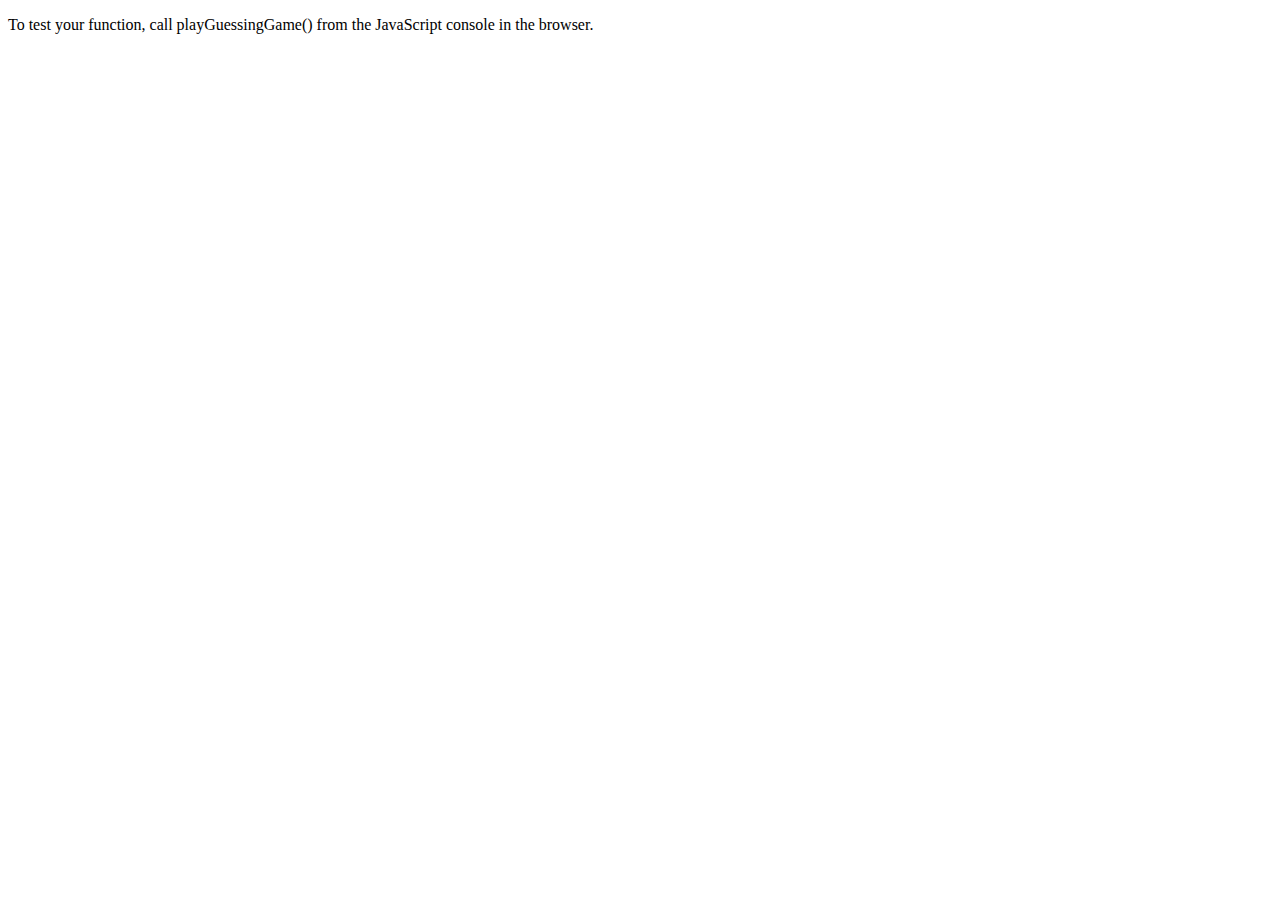
<file: projectsCode/numberGuessingGame/index.html>
<!DOCTYPE HTML>
<html lang="en">
   <head>
      <title>JavaScript Guessing Game Lab</title>
      <script src="script.js"></script>
   </head>
   <body>
      <p>To test your function, call playGuessingGame() 
      from the JavaScript console in the browser.</p>
   </body>
</html>
</file>
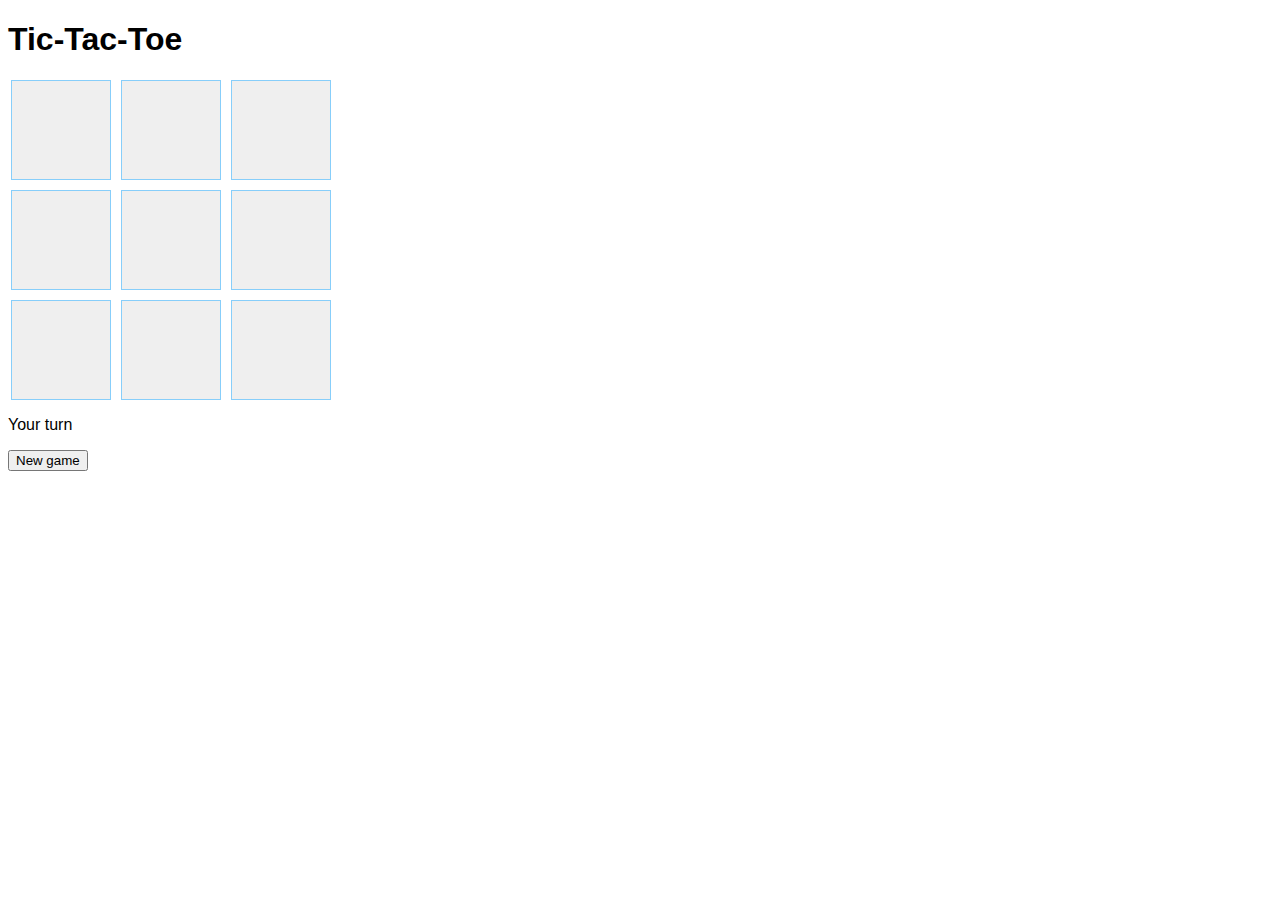
<file: projectsCode/ticTacToe_VS_Computer/index.html>
<!DOCTYPE html>
<html lang="en">
   <head>
      <title>Tic-Tac-Toe</title>
      <link rel="stylesheet" href="tictactoe.css">
      <script src="tictactoe.js"></script>
   </head>
   <body>
      <h1>Tic-Tac-Toe</h1>

      <!-- 3x3 grid for the game board -->
      <div id="gameBoard">
         <button></button>
         <button></button>
         <button></button>
         <button></button>
         <button></button>
         <button></button>
         <button></button>
         <button></button>
         <button></button>
      </div>

      <p id="turnInfo">TURN INFO</p>
      <button id="newGameButton">New game</button>
   </body>
</html>
</file>
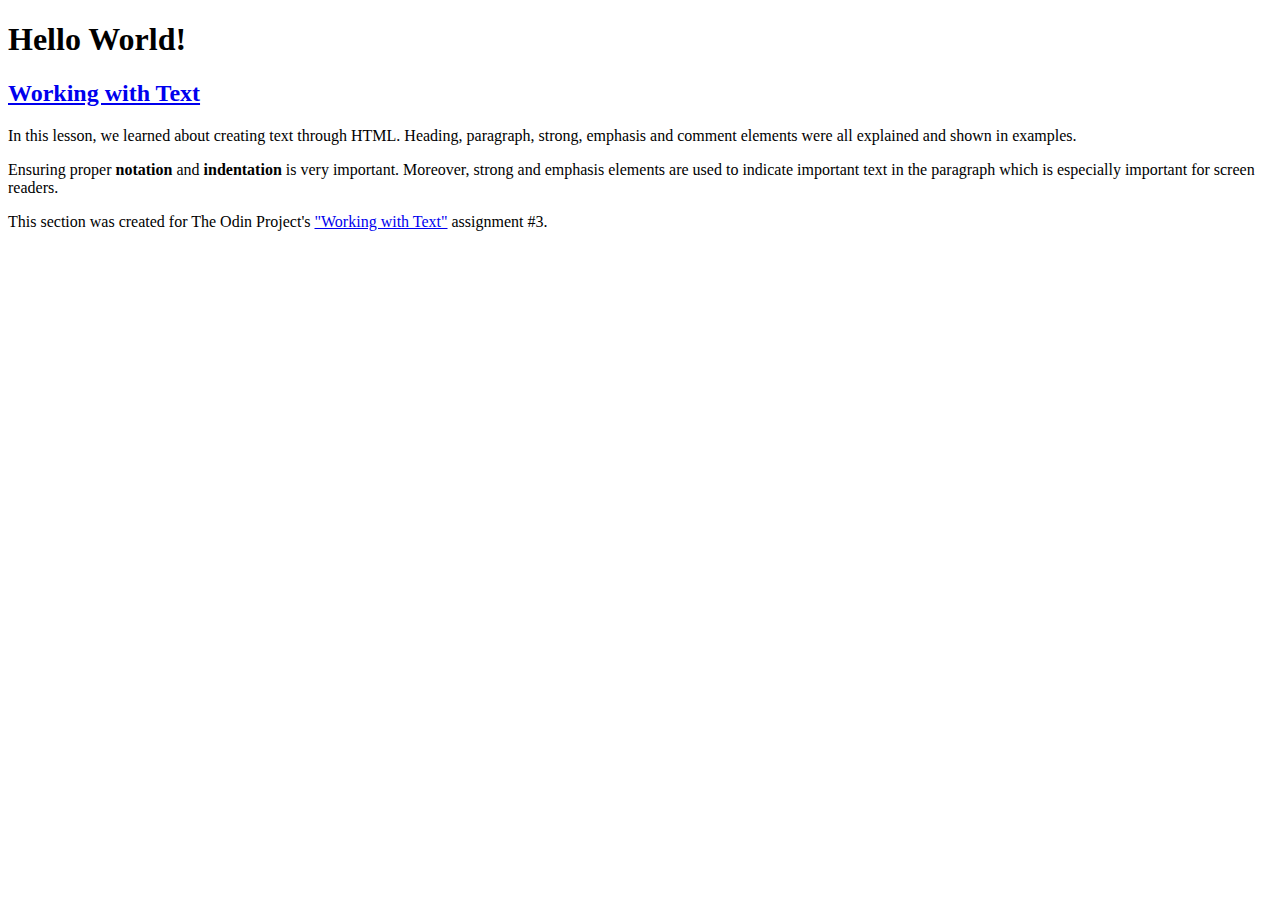
<file: theOdinProject/html-boilerplate/index.html>
<!DOCTYPE html>
<html lang="en">
<head>
    <meta charset="UTF-8">
    <meta name="viewport" content="width=device-width, initial-scale=1.0">
    <title>My First Odin Project Webpage</title>
</head>
<body>
    <h1>Hello World!</h1>
    <h2><a href="https://www.theodinproject.com/lessons/foundations-working-with-text">Working with Text</a></h2>
    <p>In this lesson, we learned about creating text through HTML. Heading, paragraph, strong, emphasis and comment elements were all explained and shown in examples.</p>
    <p>Ensuring proper <strong>notation</strong> and <strong>indentation</strong> is very important. Moreover, strong and emphasis elements are used to indicate important text in the paragraph which is especially important for screen readers.</p>
    <p>This section was created for The Odin Project's <a href="https://www.theodinproject.com/lessons/foundations-working-with-text">"Working with Text"</a> assignment #3.</p>
</body>
</html>
</file>
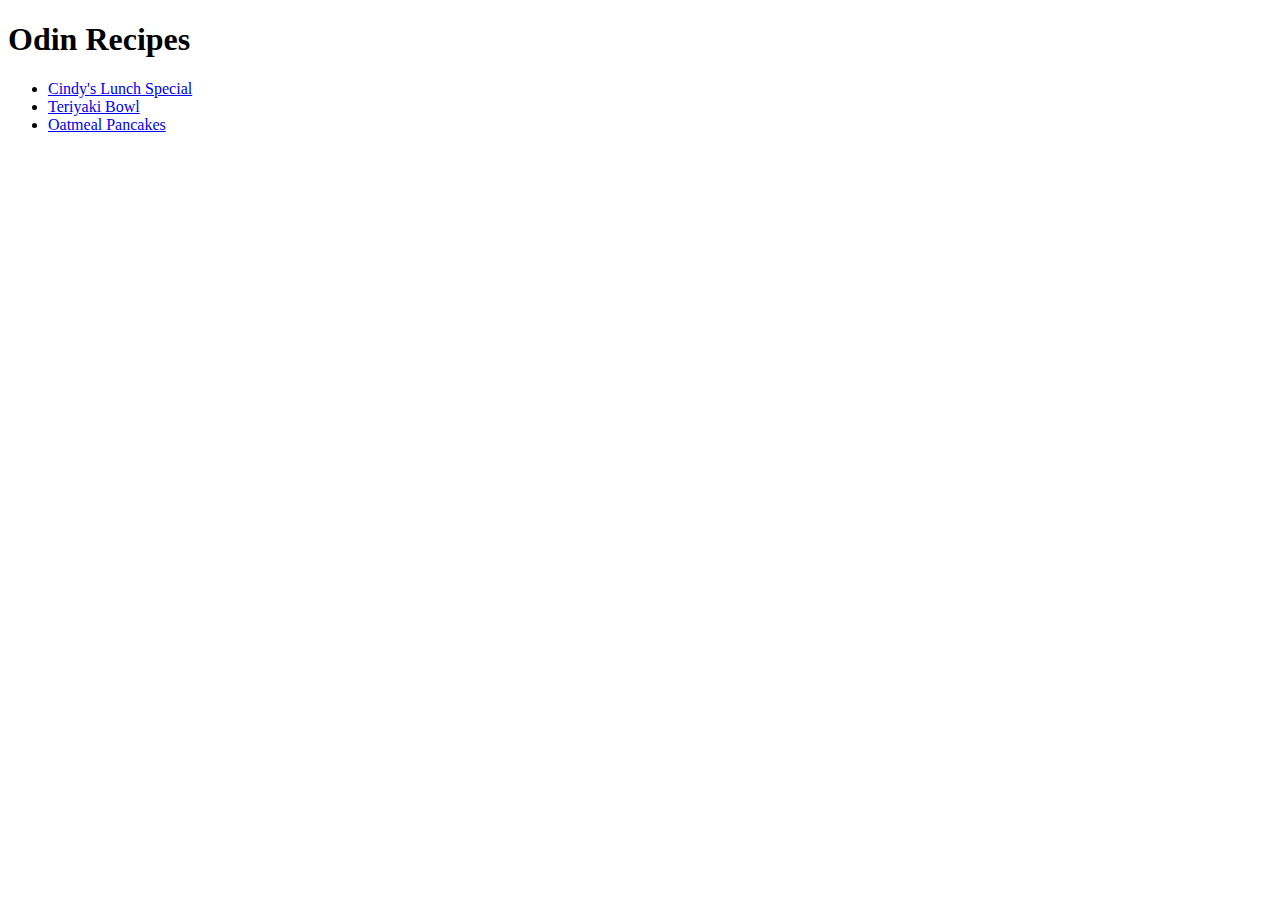
<file: theOdinProject/odin-recipes-publish/index.html>
<!DOCTYPE html>
<html lang="en">
<head>
    <meta charset="UTF-8">
    <meta name="viewport" content="width=device-width, initial-scale=1.0">
    <title>Odin Recipes</title>
</head>
<body>
    <h1>Odin Recipes</h1>
    <ul>
        <li><a href="./recipes/lunchSpecial.html">Cindy's Lunch Special</a></li>
        <li><a href="./recipes/teriyakiBowl.html">Teriyaki Bowl</a></li>
        <li><a href="./recipes/oatmealPancakes.html">Oatmeal Pancakes</a></li>
    </ul>
</body>
</html>
</file>
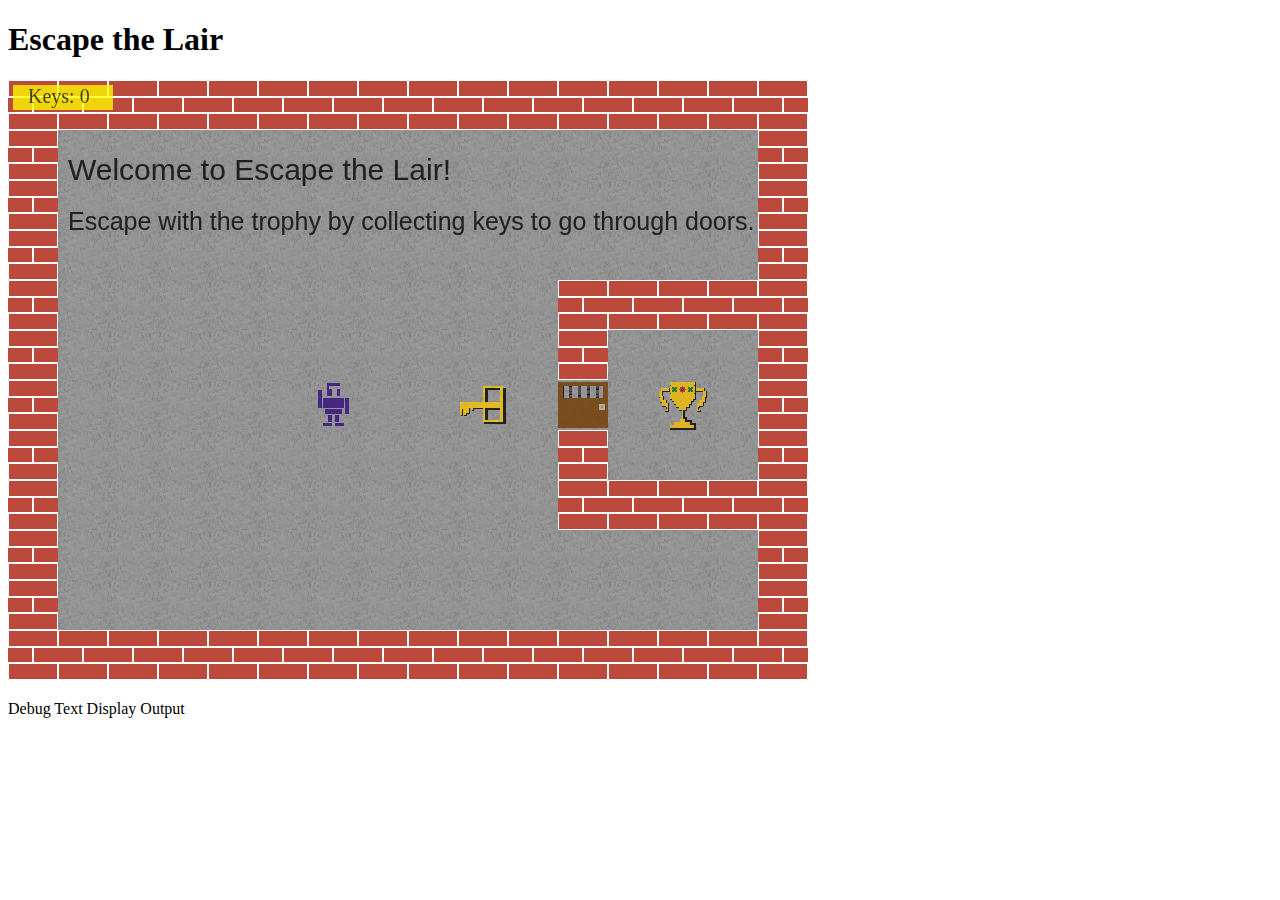
<file: projectsCode/2dGridGames/adventureGame/game.html>
<!DOCTYPE html>
<html lang="en">
<head>
    <meta content="text/html;charset=utf-8" http-equiv="Content-Type">
    <meta charset="UTF-8">
    <meta name="viewport" content="width=device-width, initial-scale=1.0">
    <title>Adventure Game</title>
</head>
<body>
    <h1>Escape the Lair</h1>
    <canvas id="gameCanvas" width="800" height="600"></canvas>
    <p id="debugText">Debug Text Display Output</p>

    <script src="./js/GraphicsCommon.js"></script>
    <script src="./js/ImageLoading.js"></script>
    <script src="./js/Warrior.js"></script>
    <script src="./js/World.js"></script>
    <script src="./js/Input.js"></script>
    <script src="./js/Main.js"></script>
</body>
</html>
</file>
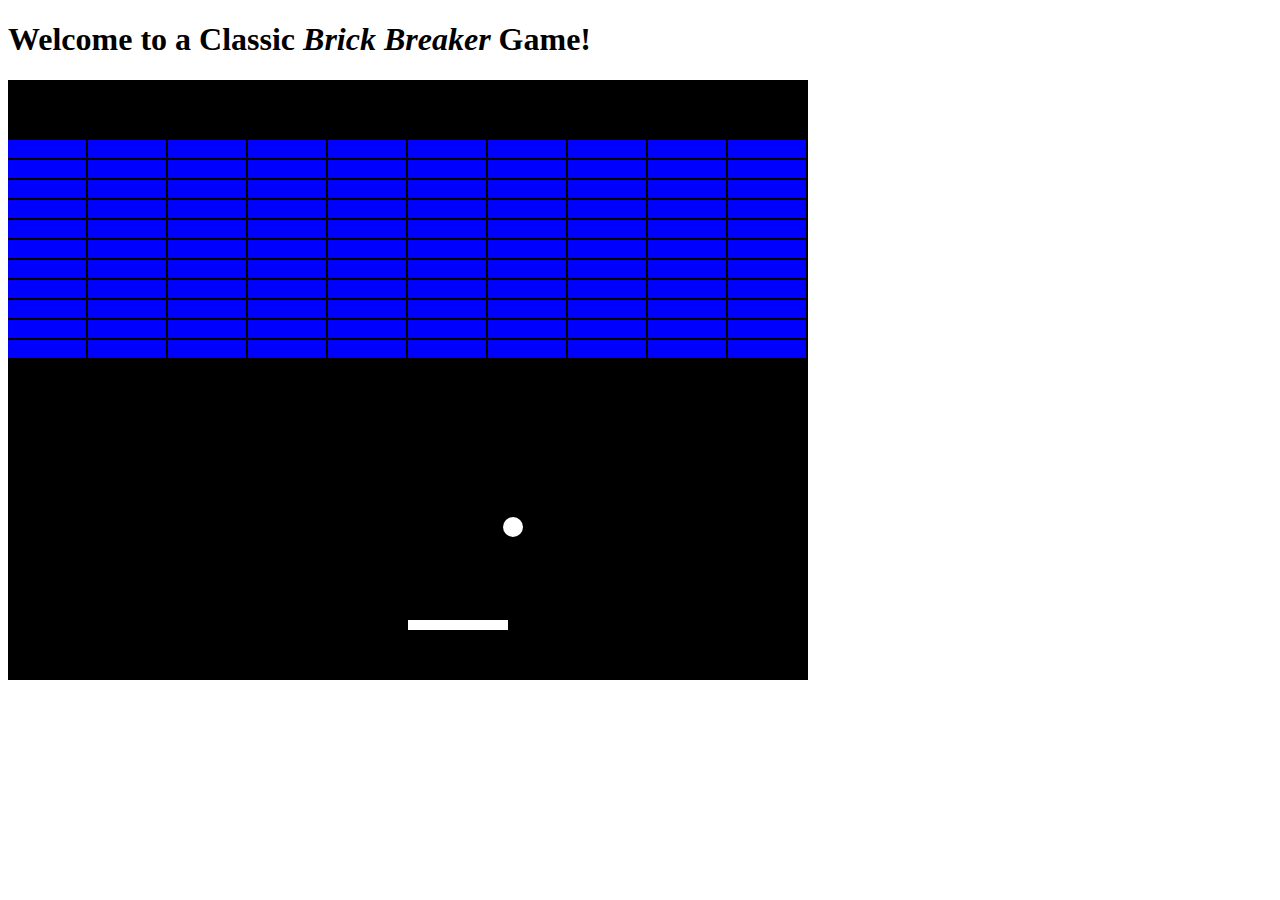
<file: projectsCode/2dGridGames/brickBreakerGame/game.html>
<!DOCTYPE html>
<html lang="en">
<head>
    <meta content="text/html;charset=utf-8" http-equiv="Content-Type">
    <meta charset="UTF-8">
    <meta name="viewport" content="width=device-width, initial-scale=1.0">
    <title>Brick Breaker</title>
</head>
<body>
    <h1>Welcome to a Classic <em>Brick Breaker</em> Game!</h1>
    <canvas id="gameCanvas" width="800" height="600"></canvas>


    <script src="game.js"></script>
</body>
</html>
</file>
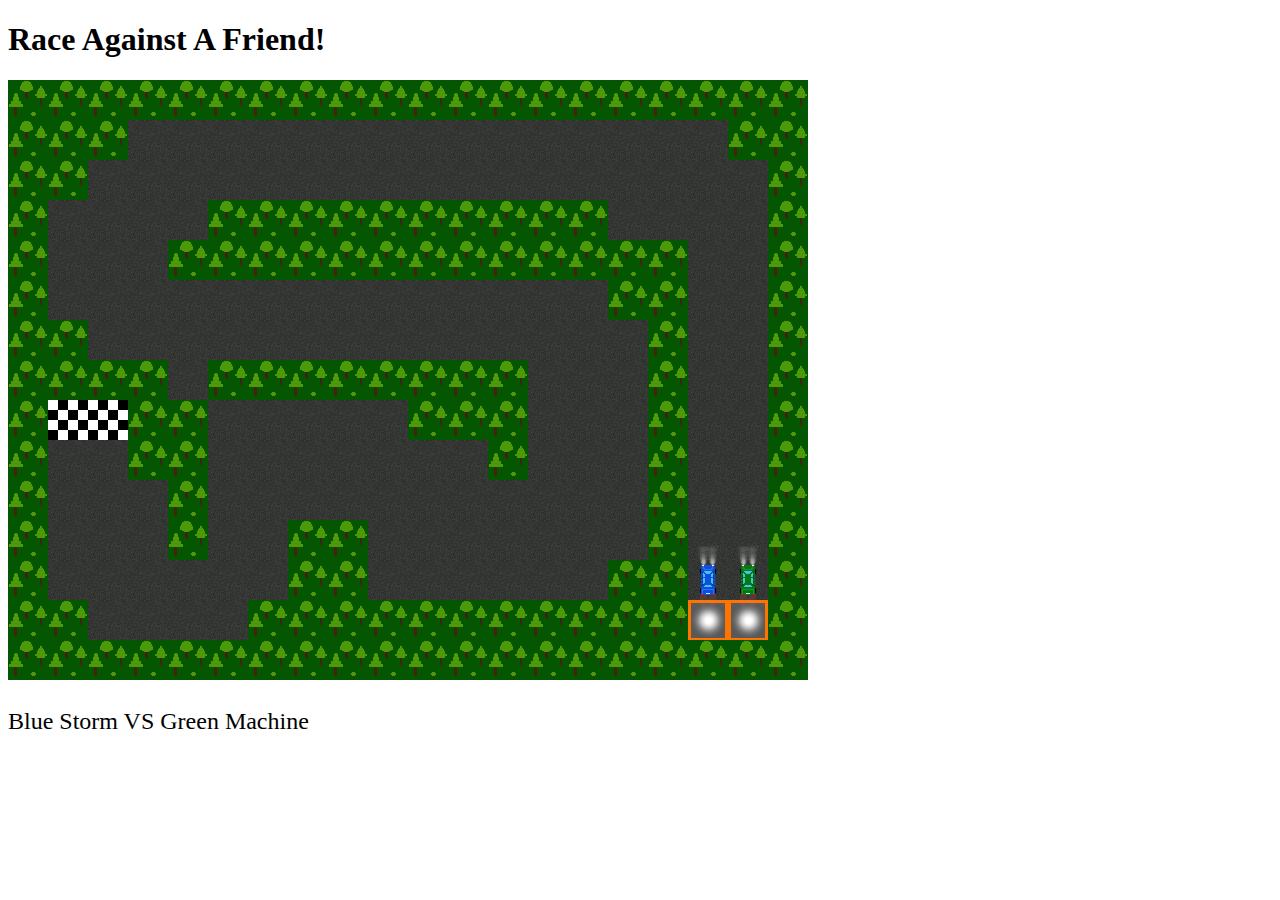
<file: projectsCode/2dGridGames/racingGame/game.html>
<!DOCTYPE html>
<html lang="en">
<head>
    <meta content="text/html;charset=utf-8" http-equiv="Content-Type">
    <meta charset="UTF-8">
    <meta name="viewport" content="width=device-width, initial-scale=1.0">
    <title>Racing Game</title>
</head>
<body>
    <h1>Race Against A Friend!</h1>
    <canvas id="gameCanvas" width="800" height="600"></canvas>
    <p id="gameUpdate" style="font-size: 1.5rem;">Blue Storm VS Green Machine</p>

    <script src="./js/GraphicsCommon.js"></script>
    <script src="./js/ImageLoading.js"></script>
    <script src="./js/Car.js"></script>
    <script src="./js/Track.js"></script>
    <script src="./js/Input.js"></script>
    <script src="./js/Main.js"></script>
</body>
</html>
</file>
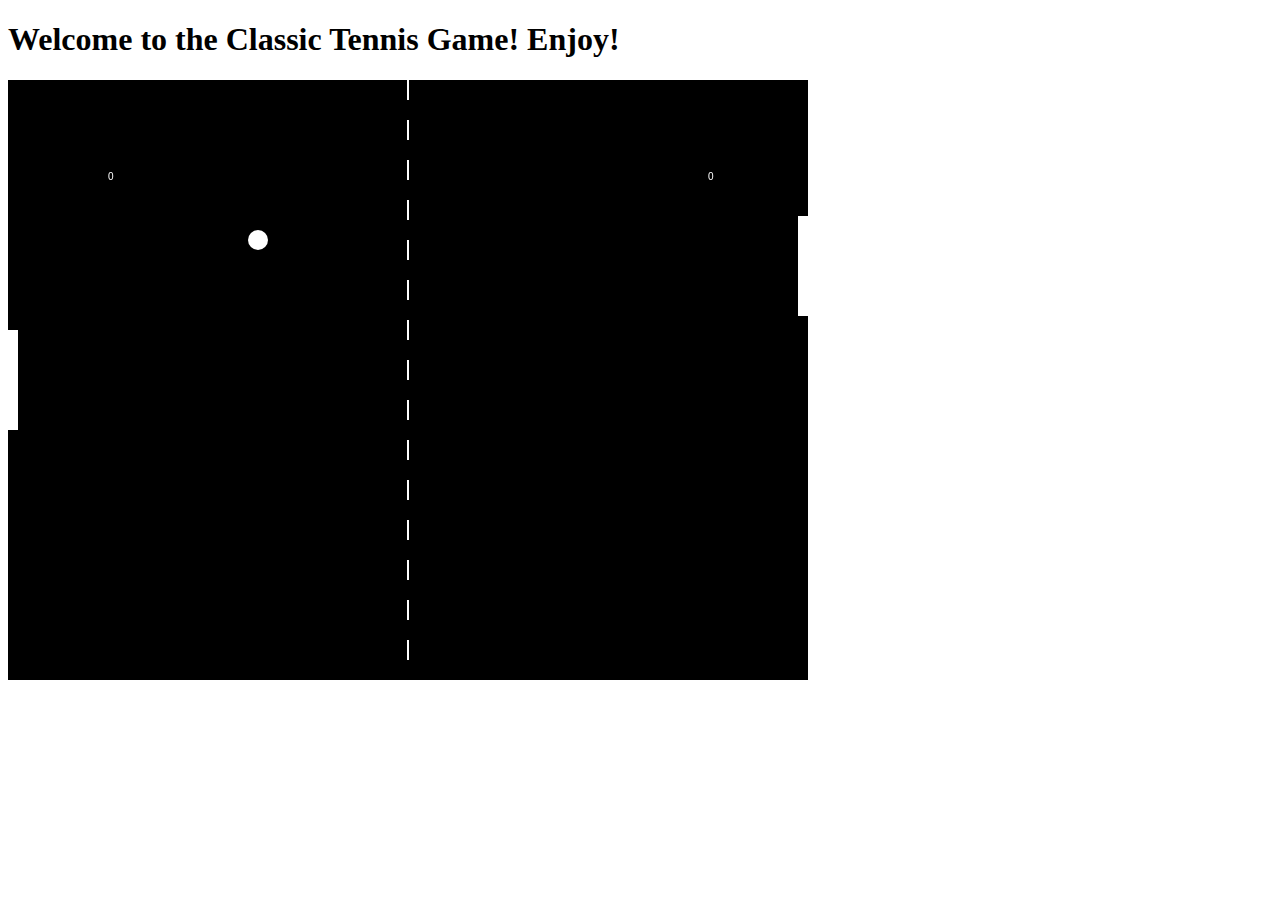
<file: projectsCode/2dGridGames/tennisGame/game.html>
<!DOCTYPE html>
<html lang="en">
<head>
    <meta charset="UTF-8">
    <meta name="viewport" content="width=device-width, initial-scale=1.0">
    <title>Tennis Game</title>
</head>
<body>
    <h1>Welcome to the Classic Tennis Game! Enjoy!</h1>
    
    <canvas id="gameCanvas" width="800" height="600"></canvas>    
    
    <script src="game.js">
        window.onload = function() {
            console.log("Hello world!");
        }
    </script>
</body>
</html>
</file>
<file: projectsCode/ticTacToe_VS_Computer/tictactoe.css>
body {
   font-family: Roboto, Helvetica, sans-serif;
}

.x {
   color: red;
}

.o {
   color: blue;
}

#gameBoard {
   font: 85px arial, sans-serif;
   margin: 3px;

   display: grid;
   grid-template-columns: 100px 100px 100px;
   grid-template-rows: 100px 100px 100px;
   grid-gap: 10px;
}

#gameBoard > button {
   border: 1px solid LightSkyBlue;
   text-align: center;
   font-size: 100%;
   font-family: inherit;
}
</file>
